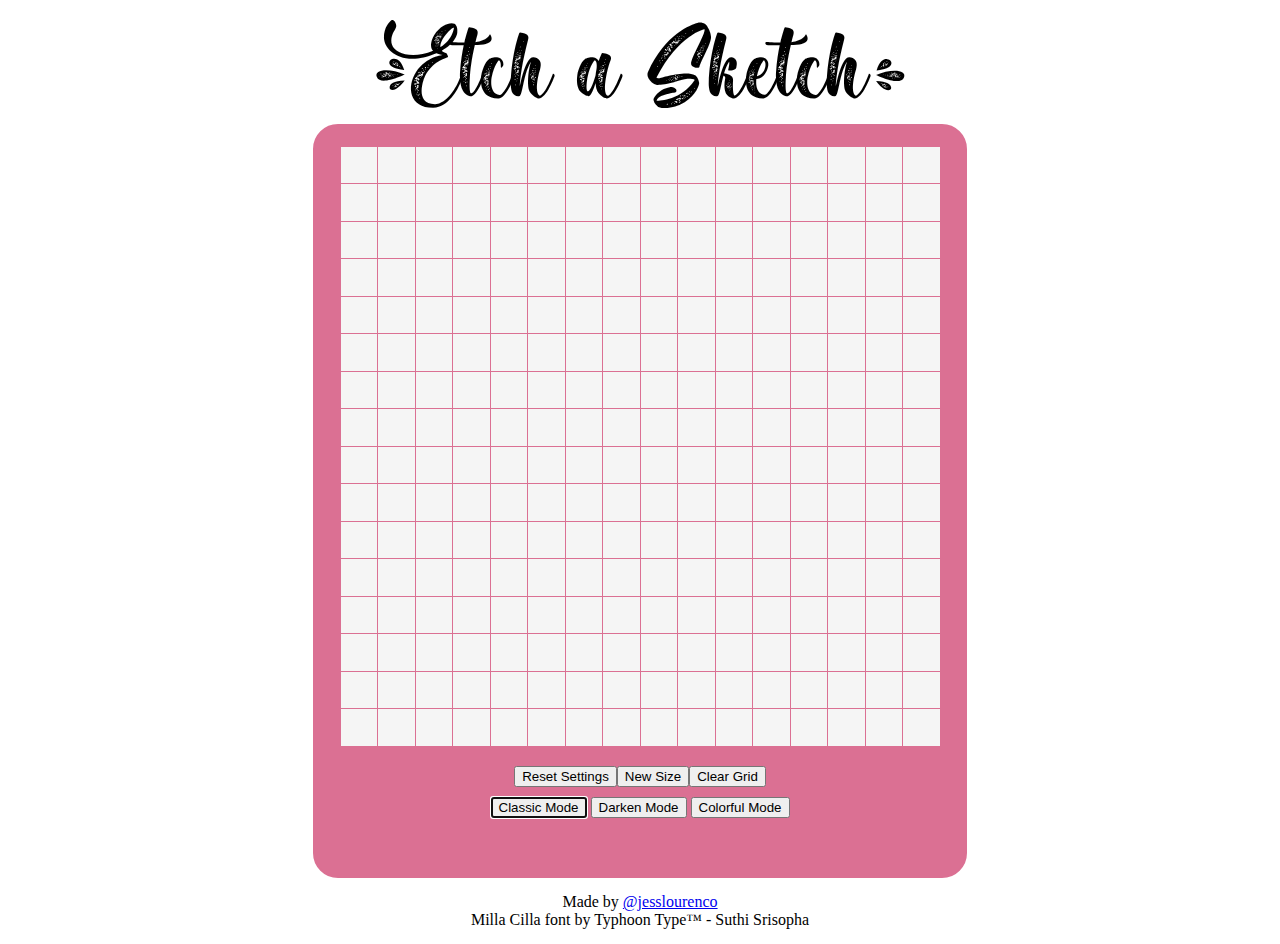
<file: mini-projects/etch-a-sketch/index.html>
<!DOCTYPE html>
<html lang="en">
    <head>
        <meta charset="utf-8">
        <link href="static/styles.css" rel="stylesheet">
        <!-- http://getbootstrap.com/docs/4.5/ -->
        <link rel="stylesheet" href="https://cdn.jsdelivr.net/npm/bootstrap@4.5.3/dist/css/bootstrap.min.css"
              integrity="sha384-TX8t27EcRE3e/ihU7zmQxVncDAy5uIKz4rEkgIXeMed4M0jlfIDPvg6uqKI2xXr2" crossorigin="anonymous">
        <title>Play Etch a Sketch!</title>
    </head>

    <body>
        <header>
            <center>(Etch a Sketch)</center>
        </header>
        <div id="container-round">
            <div id="grid-container"></div>
                <div class="grid-footer">
                    <button type="button" class="btn btn-lg btn-info shadow-none mr-2" onclick="resetEvent()">Reset Settings</button>
                    <button type="button" class="btn btn-lg btn-info shadow-none mr-2" onclick="resizeEvent()">New Size</button>
                    <button type="button" class="btn btn-lg btn-info shadow-none mr-2" onclick="clearGridEvent()">Clear Grid</button>
                </div>
                <div class="grid-footer">
                    <div class="btn-group" role="group" aria-label="Sketch Mode">
                        <button id="classic" type="button" class="btn btn-light" autofocus="autofocus" onclick="onEventClick('classic')">Classic Mode</button>
                        <button id="modern" type="button" class="btn btn-light" onclick="onEventClick('modern')">Darken Mode</button>
                        <button id="colorful"type="button" class="btn btn-light" onclick="onEventClick('rainbow')">Colorful Mode</button>
                    </div>               
            </div> 
        </div>       
        <footer>
            <center>Made by <a href="https://github.com/jesslourenco">@jesslourenco</a></center>
            <center>Milla Cilla font by Typhoon Type™ - Suthi Srisopha</center>
       
       </footer>

    </body>
    <!--<script src="etch-a-sketch.js"></script>-->
    <script src="etch-a-sketch.js"></script>
</html>
</file>
<file: mini-projects/etch-a-sketch/static/styles.css>
@font-face {
  font-family: millaCilla;
  src: url(milla-cilla.otf);
}

header {
  margin: auto;
  font-family: millaCilla; 
  font-size: 8rem;
}

#grid-container {
  width: 600px;
  height: 600px;
  margin: 20px auto;
  flex-flow: column nowrap;
   
  display: flex;
   
}

#container-round {
  border-radius: 25px;
  border: 2px solid palevioletred;
  background-color: palevioletred;
  margin: auto;
  width: 650px;
  height: 750px;  
}

.rowGrid {
  width: 600px;
  color: turquoise;
  flex: 1 0 auto;
  display: flex;
  flex-wrap: nowrap;
}

.colGrid {
  margin: 0.5px;
  background-color: whitesmoke;
  flex-grow: 1;
  max-width: 100%;
}

.btn-info.focus, .btn-info:focus {
  color: #fff;
  border-color:#17a2b8 !important;
  background-color: #17a2b8 !important;
}

.grid-footer {
  max-width: 1200px;
  display: flex;  
  justify-content: center;
  margin: 10px auto;
}

footer {
  margin: 15px auto;
}
</file>
